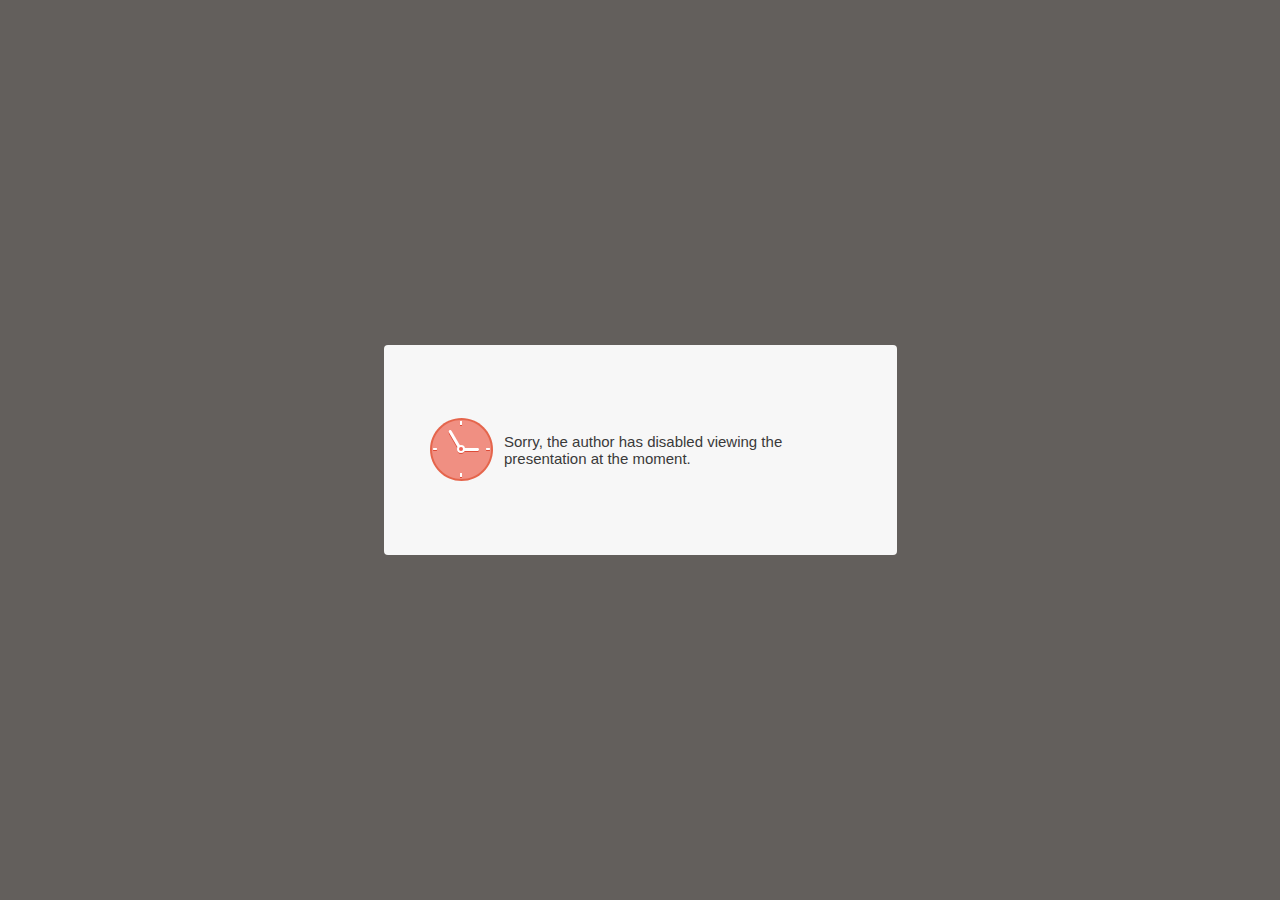
<file: index.html>
<!DOCTYPE html>
<!-- Created with iSpring --><!-- 984 664 --><!--version 10.0.1.3024 --><!--type html --><!--mainFolder ./ -->
<html style=background-color:#635f5c;>
<head>
    <meta http-equiv="Content-Type" content="text/html;charset=utf-8"/><meta name="viewport" content="width=device-width,initial-scale=1,minimum-scale=1,maximum-scale=1,user-scalable=no"/><meta name="format-detection" content="telephone=no"/><meta name="apple-mobile-web-app-capable" content="yes"/><meta name="apple-mobile-web-app-status-bar-style" content="black"/><meta http-equiv="X-UA-Compatible" content="IE=edge"/><meta name="msapplication-tap-highlight" content="no"/><title>26.hafta</title><link rel="apple-touch-icon-precomposed" href="data/apple-touch-icon.png"/><link rel="shortcut icon" type="image/ico" href="data/favicon.ico"/><style>body {background-color:#635f5c;}#spr0_254d12 {display:none;}</style>
    
    
    <style>
		#playerView {
			position:absolute;
			-webkit-tap-highlight-color:rgba(0,0,0,0);
			-webkit-user-select:none;
			-moz-user-select:none;
			-webkit-touch-callout:none;
			-webkit-user-drag:none;
		}
		#playerView * {
			position:absolute;
		}
		#preloader {
			width: 50px;
			height: 50px;
			position: absolute;
			top: 0;
			left: 0;
			bottom: 0;
			right: 0;
			margin: auto;
			border-radius: 10px;
			background-color: rgba(0, 0, 0, 0.5);
		}

		#preloader::after {
			content: '';
			position: absolute;
			background: url([data-uri]);
			background-size: cover;
			top: 0;
			left: 0;
			bottom: 0;
			right: 0;
			animation: preloader_spin 1s infinite linear;
			-webkit-animation: preloader_spin 1s infinite linear;
		}

		@keyframes preloader_spin { 0% {transform: rotate(0deg);} 100% {transform: rotate(360deg);} }
		@-webkit-keyframes preloader_spin { 0% {-webkit-transform: rotate(0deg);} 100% {-webkit-transform: rotate(360deg);}}
    </style>
</head>
<body>
	<div id="preloader"></div>
	<script src="data/browsersupport.js?C4266C6B"></script>
	<script src="data/player.js?C4266C6B"></script>
    <div id="content"></div>
    <div id="spr0_254d12"></div>
    <script>
		(function(startup){
			function start(savedPresentationState)
			{
				var presInfo = "eNrsvU+PXMlxL/pVCr3uKef/P/MWFyNbEAxLV4JkCbhPIxhFds2w3dVNors5MjkQ4N37Bg94gO+dpbaejVfakfNF/Ele5DlxyKrI6MxzONXZWZY19vTwsE51RGRERvwiIyO+Pbs8+/zs25/o4L6wRn4mVRSfmS/+TnwWv/g789kX/qc//TsV/zb89O9+8qez87N7+LBy6xebr+438Mfn6c8/udxd/vDd5fXqH7dXNy93L//5cre9vVx9s139r83b99/v3n9/DR/949nn0Ynzsxdnn1sDP5/Dm89f3m5/8+r2n5QxxkoLn3r1zdnnSkh3fvY60XV5d/f68n77T1KsxVr+kxbK/F/wqb89+/zbs136V/rQxeZ+8+Xf7F5+/XL96ubr8Vcp54ZfJbX/00j1Pz3bbW6uzuBP2/TiTfrXVfoX/PH+9vX2/Gxz9vnvh784e/UKvuVu+CN8RKuB2q82u7vt8Hj4rz/94U/n46dv7g4+bcqffnX4aV357vv9T8vKp1+VP53Y/Pjhrw4JccOHR0nk37w7/LAtf/ib/Q+HMs13HBkPf3rL0PHwp786+HSsfPrZwad9+dPfvD74dIXLby72P436/+Cn7w/o9oKXNnz87PpAg5Oe3539CZ6/Ss830/Md1YLzs9ukLskaNumTX03fen72q/Tne3xduqCcEsaBCbyGP3oZo7HKmz+lXzJSmH4pkPv38EOHMBKONnm3u7zYyvU/pyV+Tp8+H1b+Hw+t+P7F9TP50Yx9GKzYaPhtFx+YAHbE+Ufu/iXtQZsfvoON5urz1a9+/cuf/fqLX/z8i198sXr3//zyb3/7D6tf/q/f/s/ffnn77t9uYC8ZPvGTn//0F/C37/7f//sXP1397qf7L315+w8vb17Dp25ffn27ud5trtNGtx1YBanqtRBy+OXiT384T5R/ixtHYuLu1a35J2XNhRfw0jN4LvU6hGCFUFI7pYU9196tvbdKB6G9FNGca+vXIVoRhHXOCKfPtfvDsJq/l+cC/pHnn8ng1tJ4q73SEnZLff6ZjmvnfZTeBFih4O0fhmX98I70YR3hFSNU0EpoeBIGFUNKbY1SIxWh1Ai7VpYhT4m4DsrE6KKBn0qdf+ZtmTwl1NrBlx0S5apEmUCIkkGtrbBCA6dCR+HOtVxbkKeWXgcVpLKU3BjWoMZWGmeC0d6CfIGBJCuttQE/FQ2hNkpgHN7wHtY/2iRMu/bRg9sKLsq0an9ICjEY5GgYF/va8vvhKVGQwczArsT4sYv0X5H870+jINAm7wbV3ybtOz97kzYW+JqXuLWf0w9J/NC1hE99lTwClWZ6N3ta+CI1fpHRgixC+qJMs5kvGqQ6Ujt848vxC8VIybgF3mX6OQlKfhCU7FMuzjFyyezox8nF5XJRncvFCsXJhZryp8hl9IOwe/w+/bwbNuS7F5tX2zt89Jv08/zsd+OPN/jjavz51fjjjy/HD4/e7CEXgl4OIuTcyynWy6mHvZz6BC/3D5u3mxsIp3eb2y9vv7x52NV9eWPXsFOv973Yl7fjM3nw9M1us7rcfQ0h/Op+e73dra423wx/dfv++9Xm3Z/Bp8J/r7+8xXfOV6/G/1i92by9TtTcrOBrnr///sPfpK9dXaRvfPeXt4AEbi62q4vXt693r9P3jEQAaT/Zvbxa3W+ebW7AcR+8u7lN3zd+9e3mDXzLu7/cvPtLQhTv/uPtdre7vEoI4wZITgSkb/3y/ouBViD/zc0Gfry82L2GF95sgIjnt9v7u8u3K3gHcMpu+wz+/2b15T35ne/+PHJ99Xq3S9+7G796JFiXCH55e7+5BnIvNqu71zev4e3Vi+3F9iugcruCP/7w3TXQdPnuz5c3q4uX77+7fb3a7L5+eXt5DwsA3/Vy9/qH7+5BRCMrVclcbK4uV882d5f3IJDbm20SB/DzQdw3H79+BSzvttcDInuzeXUPPCFn+1GNT/uHEMJ4F8AUbSxFOCHtP9vnAV20ihCZRBuiAt8ZgwGHDAhRCWvAULyX4GHB14vBIzulrA0W7B8+At5aiCgtxJPamCzgEX5toof/[base64]/TWB8kIaZ98WSMfAt41hMYGRKDkQPVH6gOokAxawl+7EGZQLzWEpUnxnISAUVo3h/qkqcqYpFIQS+4Tr6rEB0N1CKiHsNeKiuYk4rWyYp/44AdFCIDLAIdpyRAP0a7YI94evqAPqNc16jVI63iaA47+4KXwIzXHVMkHeWWaM8r+cEnrooe97IAUM0f0KmknfkdSnAwf8PvuR6ywt9W2xgq5NNO72dN67CeDIN5gCN2oj/hxMXHMBfVIWOFoclHJQA52hoEt6nN+nFz2ncMjg4XjCUZrsukMfFEn9iMFI3PBaLRG2KeMDNbHnoUU7OHWNnwP8ZQ/UkQqF5HpXHc0uJjcqDIn/CMFo3PB2N4FEyJjVJl//5GCMblgXO7iuhUSxAO5UdEgopMkxYdkhM+TEZpNRuiHkxH6U5IRX/xuSD78eh9Iig8JT7NO2M1A/BcM4Bivtp9JeQAos2hIoKqIQV3Gt8eA6PHkp73L5WdY+ZmH5Wc+QX4/e//vv37/7z/8n5StkevVz9795Wb37i9XgNJ/+G7IJrz//u3FZvXi8t2fV//5r//2LGVp7jZvNrfwcD8nAKj+enP1n//6v1eXX20utneXb3bb1dXm9ofvAOjDd92PX7WCr/wfX96q9eo3l2+fb1f8991sbjeJhFfwLrzww3erm21KLnwDH3v//e3/OEwaQLwrhiWzAXBuKCUNUjLXShmnvL6JawsgHaJ9r4fzAgDt6ygFIDII0BUguwTtTBjz9+fG55j5MKO/[base64]/fKDOgCANerLX5mJQ8ghbZpVtpWEK/JvRDbArO/[base64]/HKxhWNAX77Qq8WADEtXAVBXylzQPyy8bGoRykZuMwWUh0vUPNBs/UMHhR9pcwD8cwmxtqm6uMiHtIZFbyxxJ7Ttrr/To0H4ptt8l2gSXZQdkXDC3D8Gv7KSD8cxM1YBb+GOMEuii4ifaXMAfHNNp1qABiWYRIzZ8/pE3N5GO15WYwtF6BlRZwz0LmO4kEO4JcvdG1huWcTizybIs7ZBrH24YOW5GgfTDmIVIuhvZ2H9kEhUimkmgn1P368TDhxyTamQ2wjLZax6u7jIk0csgMFFy4+yEHaSJep/7iRLtL/cSOdbQCauGSnizx0aMKaOGRnDMTnJQ46w/ma+GNnUzhcMoTecLIm3tgBxDkxJSK+2AVdVKLuUKYmrthFX1Gi7nZT4oo9QLzw8BLAb/cLlSiVNC1TIth/yStlFogvBic7HH+c0CIQpwzAaDj/[base64]/RDO4vTJc2H9arH+sD52jVbDaIFwfNHTBFaTGOdXZSVaolfCh6hqiHRM2pLQfx5NqpYbcqLUe0i08gjB3KdT6cJ4Q6I/[base64]/[base64]/Y0uy7HipySTmGEe3gDqszGY5/l+yy7bskdLpaNhYvx2FUhPkuuO5pcZw08y0lXLXw/[base64]/Jz1eLyL8iHWbsozbJilq2EXr4ZftBhR0Ovyqq5TMi/sqe26Li6+xeCWXJmnzlxEWoHBLUZv0COq/Oq/rOjUp/[base64]/vBHleE1r4pS7EgZyCfdl6wMA1HX6lwQsvfdKxywt6QqPh0cUhXmH1ZZW6eAaJvWo84g5MedcvTgkRf3XwxyFq0ImOUtWhFPH2lwgmtgBOhGi52aiUxL0kkZSVc/K6X6tZieCsXwVtJG6pZo8hl95OItCRtqmadoCUZD2nWYUnG057XStpbzXpT5aPHPYv2WLNRV/[base64]/w7bHq6wkmPYS/t6paonmEive1ZOrt5rsg5woksB3P1fIad51edZ0Tvy3asmL1S4YRWx3lX5UQPrZYXcTJs1wsbyDr6SoUTmn8X9NDwNAJG2vjNKF21kT5zvbQBHLxSt/YuT0RoHzhj65x0WXopaT84AxFKzbX3qV20L5yZEaR0VEXKzBTlxjJ9nCm6t71xM0XtMMUqXZo/+JIfNa9t4XD7nDqLU8G8gdgwCEdpHceGAVTQ3jcj1XOkTvPLpIlCSkel6ixSKqLySrUiNbCkolRB0a30RlFSUahBG++caUVq5EhVKFUVA8BNRUm1KFXvhHLCtSJ1/+xuj1YUq/YQdkShKa0oVhest6aZsu6fz32kVU/T9gxsWsNo3gNaDcrVSalMbEaqYklFsVolYdd1GakoVqsdxJPNDGv/[base64]/gn6ma0sj4rolgNQCCZZvoQWlGusGE5r20zWhmfJdclPGDB7kZSrQvS+XaG5VhSUazWQWQiqWEhyAomajCtZt5VeY5UhFnSaQDqnhoWoqxgUuFWu501sJSiUH2akaotpRSFqo0B19bMuarIkYooS/[base64]/t0pVWsaSiVIcmK4qaFaIqZ20ysGZmZTVHKsIqbT0gvEDNCmGVMwF0ul260hqWVJQqRK0+GGpWCKucgVgltstWWtZZlc6DzQSrnNYKKG1nVqyzQlil0wSS6KhZIbByygYTfDMEaFlvhcBKB29gtalZIbByMugY2iUrLeutEFnpaEIQnpoVIisH1m8aCpV1VgisUk2/[base64]/[base64]/[base64]/F6c0PTYn0WAi28+U1NC4HWeGu8nboq1mkhzpru01NSUazjXfyGtLJOC3HW1KbggFYx4aypx0E7oKVYr4VAa+r/[base64]/VWofJyboNZ0at8MImvVfiL2mtqaUWJQsnho0JJb1Xwi+pnaxhFgEX1O+qF00q1n/hehrasNLiUXJIk5oSCzrvxB+YXdjQiuir8knNHRghnVgnvaePqRWTP2R8abxIyOF9M956vT9+/Tz7nJ4/cXm1fYOH/0m/Tw/+9344w3+uBp/fjX++OPL8cPDrz+DX/H38ENHAf+VZHGxud98+Td3u8uLrV3/8x08fU6fPr9Lj/8x/fbLD393/+L6mV2/uvn6bBBOWtkXZ5+bFOGDzL7a7O6252e7gZvNyOX52b/A27/69S9/9usvfvHzL37xxZe3X9785PJ29fzyxebt++9vVm82q4sN/Bv+sHv//TU8Ol99vb199+ft1W77w3f3l7fX27vL1eXd/fbmcre9WV3+8N1ue73b3m5Xlzv4w9UlfMm7/7jZ3n69haeX8P6zy93Xl3ebN5vbzfnq1e3Lr28317vNNfwmeGN19fL69f1uc/v++9WLze7y5mK7+vry9nKXfs/F5e36bFgpWN9XQ2dyosqbtNJ/GFboW+xSfrnXpVzbZw+OH5M2rKNMaYc0CcHkk10h1IvRRRPg4zIyzf7l0tGuir5SbCzvCAcuDpNWPk6HOuCAHXBVZuHx5xB5wkIQZFDXIQuBmTZWZuHxB5MEwkI0JRZcSKM+YjpD8GGYzVdlQas1eDxQPAPbWZrwV2dBG/pKkYV4yIICgsNwluVHullFOhyq8tSKNJ4w7fEAxpCSRQ/[base64]/[base64]/ZznZ9KbVQw5zvP9+2/UebB0vOwMaT6mP88BddnaSYdQ6oiF/3ZNs2mSzvgvxIXPZpFyA/HXCwvRo+gyRL/7Rw95DsFpXLEfTtPDzhOQqkcPfWOZs4+NXSiXnBgNqYUlm1U5I0yG8R9exGqbPS4Grp65mSSYgMbQqYrRsbwmap9kKZs+wo1R1y4tJHm1TlGsvWo8fG4p/mOFpB7Mbi/vUMOfjloAfOM5XjU0lnn8iJscgiYMxKWLkcSbn7KUSnEpq+U+aDF5NHSw7OMD+5MtswHeyZbOxwXCwp1XKCHZ/rx9GrRevjslTIjtKw8fbqiV9y2W1uPRy5W8LSy3OiqWjmdNrQYFSx86ske63youI7p2sqSKn9JXykzQvPqQpMSeXY9smsvtfVwcXEpnltw68XTtLpKvXj365tPQ61oWt2oOavRHRu02txJUjHPOo/81KnmPbhTp/o1nvlBiadF595WGenQe3jizHXUpOL5NNSKptWlrhp5fyGipzl1ZU7SxmlO3ejTtPEg6GGNrzPSI4IKkh7WBHLH5yQUKyh6WEMvjDHr4ZlTjjIfQzHoMggVslfKjNDUuhDVXde4oYbr8MJMJUYEX6DVogszQDZ5pcwIza5DVBIPc7q5YpnhVu5heW6ZESm4lE/tbnSe8ykwQlPsrs4IW3A/x9Qfr9Y7EHcOkIMmEk/ADwZPzzs0TcCdQmwVaI5dyJPUKZpiH9oOVNj4pHzPstWIi3Qq0hS7cnN0KixFs498sSzK/[base64]/yrTrBu/h69UOKHX0RB+7FWw59rVHYjCQTp7bMSshP0h1erJqeOUnf0bN5re72AVaxkfj3+THEfw7B/haHrB4zQWxNMzHEWvQOUL4hcviFu+IGHhgtBLadHSe46coS/NJ7boZkZT7sJVVavDLYt2ZQPvMWfn7S/hLml3NqN83Ubc8hjeLY/[base64]/CQrLuboZ22DuJDStr8ZbaQJkTNBCaf3ex6j86rM+QWb+3EOoOxCw+Dnn8cgBJ274xd0BOY0V87SxBa7n2Ms1SFKn0OFVpd5jxpS3g8s5jOR9d3p6QWSs470melOGEa2Q/[base64]/80GuCYeMTy5OPXn4Cr1zjLKvff5vmPbGzkX7/[base64]/[base64]/6imXdVgSUVheqldlpbQiqCrKB8yi00c64qcqQiypI+BKmjpqSiVMeIppkCaMGSilINTrl8s0KMBU5XQtjaLGjVkiMVQZaM2sucUhQqwASnmu1UWrGEjjJVw6B6FwilCLB89ArE2syotOZIRYClwB9J0ABK6ihUDwFrGr/cjFTDkopSlU44RyC2neCVD0pLCGqbkcq6qlI+yE7oynsTnNDtjIp1VYivlE5IgBCK4Mo7b0RsRyfrqBBbASJNPSIySlGkNkYb2yUuNeuoEFopY4OD2JmQishqqLkKrlmsqllHhchKWa1l9NSmEFhhkqBZqGpYR4XASjkwHKEPbcpMuMprD39vmu3/[base64]/[base64]/[base64]/[base64]/[base64]/ODFhr+nUoCGxrP9C8DW1YCXEIvia8kXtolnN+i9EX1NrW0osShZxQkNiWf+F8GtqGUyIRfg1OYWGHkyzHsyTfs6HxIqp5zDe3n1kpJD+OU+ts3+fft5dDq+/2Lza3uGj36Sf52e/G3+8wR9X48+vxh9/fDl+ePj1Z/Ar/h5+ADCH/0qiuNjcb778m7vd5cXWrf/5Dp4+p0+f36XH/5h+++WHv7t/cf3MrV/dfH02CCfJ6sXZ5yZF+CCzrza7u+352W7gZjNyeX72L/D2r379y5/9+otf/PyLX3yx+rv3//7z9//+5e2XNz+53H19ebd5s7m92Kxe3b78+nZzvdtcb1ZvNq/ef7+73ty9//7m/ferq5e7zZvd5ofv7t9/f3u9uVrBZ56//x4erd79x9vtbgV/fwuPv97uLuFDl7eXu2v4D3jv+vU9ftnm9v33F/D6+mxYBli8V/tJ2A/[base64]/[base64]/Dow/[base64]/[base64]/dqNCPL2HDLmbDL2ODeHEHFNn6agz9BhetBpOwraxGnrB9mA0raKpNVtk4VraqCp0WmLglThxYqJp4hzuVJV7cSzHHix/jIKPGRn6QUWBDVzNvJvkuYEPIVIIM+JtbDTVcXVHCpxYctnkC0Rqadws0PZKxwRlHmQ0+r1BN5WZ5hQIftAQtBpo/PInloIhcepp2y9mQS9kIyxPrYlFi3Xpag2NpuipjgwWyZT5GB7ioEMdnr5QZIZ58JLuiVmN+/YMTjHMWJAXeyyqKBHmnwggtTXNjZLWHyLkVyeLD2oI87qmZo8VpXtM8zylYuaPJ9ahoeiRjw4q1g9BtPhcpDQFquoALZckbZSYUzfHEtdJgGtaDQ06RH2saUi/cquzSggRBXymzQfy4tm6tHey48GZMWJtjQy81DDZ1WFOpsMQyiB+HdVzHUF6NDu2bVqsFt3ayvBiDYQx3lZX3U0J6hmmkBu3GphaNc7bbwTYOXikzQvy4gZhJeXg79S+X/EbV4XIQN25M6tNrpDepK8cDJt7hdkucuHFq7WuLwRVzlvl4/[base64]/PEKiD1Nq1s1Z5/qbTVCllbPzmpOYLsNNKmOGYUSF5+W/3zcUtZAs+pCn6KJB00PB/QcE+/MbQRTPRsIsAOnfuxK2+H9HgPcYPOa3MNbiAwbTPFLjY1HvjQT6N3ukNVOZmx0aeI+r2Q9vF3MLkdvYXqgKXXtqsaBMdUyNL74bCAuOxsINKVu6XV1Rq/U2ilak1tVrINL9PPOzsgr5VvrWVY90jJQbrvqLa0Qs6x6oNWTORtmcZrn8e+7RppZl3VGPvn0bFG+ii0DLTBCc+uIOyqMdBYiRpMfdBxe3j0N86C5dRvoCSC37/aXBY30OrhXdUa6NA9atR7UiW5YNMEu1IluWDTBLlV9w0ojX22a9yqGo7YZ509pJk8aw2CNiePhXJURl71S6eJCc+ypKiFFWcYqOWZwc0784iUBspYuScheYTiBd66xN9jvv039s/h2VL//[base64]/badRoM1pZl2VL40PM1MJ2muDajFbWZblSu3gzdbCdBuM2o5X1Wq7UGthMDWynecPNaGXdFjaExT77itKK/[base64]/[base64]/[base64]/xASqpgKxZqSyvgpBFVbOSUoqShXL7pqRyjorBFVTQSIhFUEVFjO6dsrKeitEVVOdJ6UVxTrWiIZmnjUw7sqsSxcCxISrptrbdrQ6ltZRrlNZMqUV5TrWNLcDgcFztCKymsq9Ca2IrbBWvF0cEAJLK8oVy+gpraNcsQa/[base64]/mLzanuHj36Tfp6f/W788QZ/XI0/vxp//PHl+OHh15/Br/h7+KGjgv9KsrjY3G++/Ju73eXF1q//+Q6ePqdPn9+lx/+Yfvvlh7+7f3H9zK9f3Xx9NgjHw8q+AAkmVAcy+2qzu9uen+0GbjYjl+dn/wJv/+rXv/zZr7/4xd/+/Ze3X9786vbl17eb693merO6/OG7y5vL1dfb23d/3l7ttj98d395u71ZXaW/2G1vt6tvtrfwHzer6+3dbnt1ubq8u7y+uLxdnw3ihEV4tZcv+3ius0nr8YdBjt9i04XLvaYL/[base64]/OI3dLG5hF7DAwTd6OUIAKdDmFzRTrCgLpjNkobW0p85EDLYfjqQ0twrFGBx2wVKolnhnA89Z08pUUgnlk7MexHDyyCFWuvYKOyAD/A0OdMJU+eECzf+tSNauh2NWsIzOErZR6IazbCQ3ACPCipwvA69QvHGMd6xD7Gknjm1EQsmCiVFDE17qJb0acNIn+8btKSOGajITaKD9B/pHnwx2yVq4hTNlYmNX9QgcYxEN5oZ9U0CelpV0ARl2ycXAOBD3EA/50mbnprgx1WqG7FYFIxuVcPUN7NaqWnIn2lzALxyABrSWf17tWIuGSrHZnvwsWnS2aNP/bIBEVcMuwzJQ64iZi1YemPPBFTEY9sXSDTErrXIuKRbfBkUkLvME0Rf+yEJcMFOo+tFfHHDraiw9lA3SsR8cgOtqKCGfQXEmnikl0aP1jcS/PJTJ8wnP6Iw4A0ccnOmWGMwMNWsJSDxw4qNPHIztsT82eaeGQXYtGf9WfImnhkL0JpL+2Rg2r2+iTm0OsshZ0NacnYQJtekoEcbDrLYxcZ8dkrZUZoItt7Ot4kZ+ST/IPJspBFPmL2SpkP4qQlDncu6dUnY2c636S+IHS+SYERmtYWis434Rg5RsxUYSN32A9zYWhiW+ohZiqp1ZF2q5qZhyVsyDw/[base64]/rbqSxx5MYbOr3oJFSKOHITTT0egQcQIS4x8eSLYFNYgmgHaL73Ts3EacZcKjo9/[base64]/JUIBx9nGMim9vHV5GRq38jmw1P7slZDTaf2ZdQV5zU9WaNez9FanNr3ZI16A0tqqU37kzXqjRypqstGvfsF3DPn9j1Zq979Qu2Zc/uerFfvfkH2zLl9T9asd7/2eubgvifr1rtfZT1zcN+TteuVrJ+qOIIn6tcrWa9VHNz3ZA17Jeu1ioP7nqxjr2TdVnFw35O17JWs3yoO7nuynr2K9VvFwX1P1rRXsX6rNLjvyZr2KtZtlQb3PVnTXsV6reLgvqfq2qtYp1Uc3PdkbXsV47TKg/uerG2vciyphcF9T9a2V3mO1NLgvidr26sCS2phcN9Tte1VkaO0NLjvydr2asGSWhjc92Rte7XkSC0M7nuyvr1asZQWBvc9Wd9erTlSS4P7nqhvrzYsoYW5fU/[base64]/i24/syWgvj+2jXXufazu+jtJbm99GuvcG2HeCX0VoY4Je17bVtJ/hRWksnw1nbXtN2hF9Ga2GEX9a217Sd4UdpLc3wy9r26rZD/DJaC0P8sra9qu0UP0praYpf1rZXtZ3jl9FamOOXte2VbQf5UVpLg/yytr2y7SS/jNbCJL+scW/bSX6U1NIkP9q310fbdpZfRmxhll8qyBNx738hxHiyfXuNz/v2BrZvb3i4b29Y2Lf3Q3ddLG7cDK2S040kK1UY+smp7WdSHnTZzYop9/snG3x7rKd8THmFXF6RlVd8WF7xr0heMZeXFKzA4PGDEoO/+6sRmRWMyCQvMlkQmfwrEplkRKZ4kamCyNRfkciYhu1S8yLTBZHpvyKRaUZkhheZKYjM/BWJzDAis7zIbEFk9q9IZJYRmeNF5goic39FInOMyPjpE7IwfkL6vx6ReSaOlXzgLwuRvwyfMLLjP//1336ye/n8avdm9cs3r292m9vz1bPL3deXd5s3m9vVq70hHlcvb17fvb652KwuNi82q3f/cfN8u7rY3mzfXF5frl7uruGNm9W7P798/voKvmdzfvD29v13l/fpg99sb6+3V6t3f3mb5n682Lx9//3tbnNz/f77H747x489h+8bqbmAv13/57/+7/05IPLDCj8w+yPhSKf15kMfhrWP0RilolQ2en+eOjMIZ7SW07U6Z1JG/zy4tU44UofoTDA60GtpqeGJViYG6UIc7q1/ZtyQp5ABvy2Qq2mAstfDjdBxhnY63PTp6Mgyl9I+svbxItoeN9xFtEj+96PgL37oWo6wN5dcejd7WvgiNX4RfJgIfPwisgy9DdLhggweYcoCxJTxEw3zNdjU881gCvDPihjqf/7r/3exubpc3W+vt7vVD99try53u+3tJVjm++9utzfJyr7Zrp7tXl6t7jfPNje799+nSTy77fUwcufry1v40+ry3Z8vb1ZXr3dghPDb3n/3/vu3n2Rw5kIsNzjrD7tqz7A3rXIb5exNDVTs9dJeYm8jM/9tb23tjYlQFZ+gUIUEhRKfZm8/3zxLU6nu0eDA0V2BG7u6B5u6vnx7uXqxvdh+tV293m1++O4e/FL6S/CK16/vR6d2vroAp/j1u78ks0uv3n40t8ubDwb3ZvNqsrPzVXKNL7a3q7vtN5dv4PuHUVnw28AJ327ejp727cvb9CvhpatPc4VuyCz+V3GFIzf/bZptTZNBQopPhKlCIkzJTzPNf3gNhjP5wZdvbja3V2l83GBjg+2lWPMZmNpgO3sGMxgYxKRXKbLcQbD6PEWYbz/Njvyz7X8dDzcy899m1NaMGHSs+OSoKiRHlfo0M/rh/2CQCCZx+fZ6+2YL/7HZJegF0O3q3V/e/fndX8CnbV7tXl8/Ax+1AVj2djP5tfTiyx2Y4v3r0fm9GQDa9XMILEf89/Hr0MN9mqFF5f7rGNrIzH8bWltDY85SFZ9SV4WUutKfCN2G6O16A9hsc3854LC9ZMgbsBeI76Y5qLfbq/PV7fbu8jp9bnNzeb25e/Py5qOpfYgWB0f2dvvN1S4lXPD5zWYFfg/e+jRb24SL/zq2NjLz37bW1taYc2XFn8WowlmMMp9gaz/57c9/8cXffrH65f/67f/87XLlf/bMfeggH9fReCGcUoNWn6fF0DYa7XBCwzngmrVJtbQ+amN96s+eKSvt5JgGTVghgjUmqqHXt/Tr/c5XGUiKcp0uDklpo3M+poGIhprOApMYWWxtErk407vZ0xkmER1ZhfRF2dr0ZhJMSl/xZ22qcNam7CeYxD+8vBgy7h/SgBDlTalDzKqD04D/W13urgY/crP6mGocENYGwrgU3z0DFAXh3JuXt6/fruFDw/vnB9+W0hnvv7+Dr7vYrJ693r2+ga8bco7PUmZxzH1c3kyZyPGXJ+8H/5eSIinKTOn/zV3KTg65yPvN3ebDkUBKtKxXv9m8+Woznhlc3lxsV28gEt0kwoHS999fDfxevAR+X+/ux0OK84G6vQTpkL2Bb0/ZlhebN99sBhGA202+8xzoSGjxLvnmu0E8ieJ3//F2u9tdXo1MwG9N48onPvbI+ejMr7dX8O9BVhBF322uLzZIyEeax4zsu7/cDtnaH777cNDx+cEGFrCsVHmZrj3q6mb2/NmUgJWwx2gtohHKOBvUuZLpCqX38BdRxji25EtdaaNXVht46tMAgID3b6S3Psi8JR/tggob01ACD1ucTc0DTdaVj7yRhoIdvrDfPpQwoVOpN2yCWuqhbSDHhSNtN2cwQafD1pkgbxSZcIQJo4eVkF7bANuC4ZdCL2XCxaVMkDeKTHjChHWgi5WVkKSrbpUJvVid7CJ1CoQJp9ehthKOtNSdsRK0pW59JcgbRSYiYcK7qk0ovdQmYtaJtsYE/NK4wCiGBoD7bCSnfnJrMbQG3ONCCQjuaosxNEdNpcupPXhqrlplY5CtNxBRmiBSEn3Gcmj6SpkRRRhJNJkEUfzYiZZfDtIYeMZ6JNEedDGvLwh9pcyIJowYU2dEL91tzeLd1i3abSXx3sqadbpXPrauHWbGct57qXE8rvOWxHsrB16tthT9cUHctwoQg3hR5KLH/ZY4cBDyKS4G8eA6jUerLIa0SxfDLl4Mv2wtiAvXAOpOby0U8eBah7phQNCZrhBNfOgZvg9gvYL9T3xoiV43DUNfKTNCnLiGsFBKcM1SD8kVcxKxrSIeXHuxVtrG1I5AOviCk8BKirhvHWasRXcGroj71tGsY6iuxWIDF4sNXCzRKOK/jfCnaBfEf5s0BqJmF/[base64]/4CPljmojuXYYjvdhb2B1Nei5QVtMssIyUF7TLLMPSVMh/EezvYbR2YtjdSJdx9IqtBHLgDbBGA/CIX/dk38d9eqDVstUUuOjyCscSBe6Xqi9HdNmWJA/caXGdlMfpL4FjiwL1Jk5BPbi2I+wa8XTeMDsMQSxy4D2NhjlZOepmKnk9Cp4gD97DZphqp+GHK+ym4DEsceBChvhb9cUHcd0iw1J7cWhD3HWCvFeHk1iLWSlFN6tzp0zSCYdh02mizQtRyUT270xYvl3A7LS2pJwPg93lQkRZ6USaY/anMA7s/FXng9qcCD5IWokpa/sgshF7Ew6Ovg6J1qIZWP1IemDxzmQc2z1zkgcszF3jQ1TLU/tfBVKtQcx7kUh6YVFSFhzwVVeCBVpcH2NdCaR3A6I2xQvuQtqVUVFllApAqxPnjPjZc36oyAX9/+EaZCVqeBq8LdZCJ6l+ZiLNWyqUyoeis9cnRRc6ovU29uD648xlWDX9nArjN0XmGOWZNXymzEWgNrRtSmwU25FKbYKF2kQkOahd4iLR8Fn5jWZ3EUj/HJmcrPJgFfs4LWjwrauvQna/2tLDcZcn+3KwX8uAWr0NYtg60phyPXaay9/49tafF5MHUrMEv93J2sZdbYtGelpJHP2yuD66CXboKdvEq+GWrYGnpcqy5OLXUFsxiW3DLbMHRwuWhOOvhVYDgJ93183q4EOznhUtpUI52bsj9+HnxEnmlzAStIU8g6CEG/[base64]/5cBK0OD26tZGUdOkuORVoeHsPJ2UOktWbC1uwBdClN7VuQVwJlAgroleaaNpFXymyovC65vBRD6EcPeeuhnwOi9o94q5Hf/gtlFmh1eOoZ5tPswQ/lsN1bdaTl4eAh5IkFTZEWhztfW4f+eKDV4elCtiitg/LLzUGuQbVBs/1sq041D4evlNmgBWYCvl8X4Wh3iftIy8vg04WEgF4aaizNK4VFeaUYadmoqK1Ad7luKQRlAixaPphg9dZCFBAntD7v1AREMXX4mHdmsvdChXpJa14LCtSh8GkZuE0nuaeVUpKC1oC7UzJiKWjxdxAnt49KQWu/o3pwDYZD6MXBHUSby4K7gxcq1BOP7GWgdzpOwAw8rWuVtbOe7gCPFIEyMTTcOLGVoOXeVq69P61TN0n7m3lnhgOfU6rLkLS9mff+5M4/JW1t5qOo2MQn7rBqIV4w9JUKH8RPh5QLPiwG7X+Doo3NgkpzXw7qcrtPUUra2Czo6kp0l9+TtK9ZXpXr0sVc2HiV026sfoJP+KV1uY8c/tG+ZqlFLGlMmvPRH5Kgjc0kwDhSi5iz0V2KTNLOZtJEWhZ6CqtBW5ulbrekOWnGBnfhrNIIfvFqsBfOSnzIvEpX1YyjP6dBW5ulpvu15egwEKG9zVLL26pxdFcTJ2lzM1AoWr5+EjZOu5OmEK5mGx0qFa3/Vo+3GhK+RMhop75gM5Zj/5UKIz7vQHyK60GLwE19PVLVhwA04rxTLslqFt7QAsIwJ6TwJjWJmoM3yCsVTmgpuBdp1Al82o+3Ok9jQWifMwXOw6ZdF09fNcMGxJBKmY+zjGasR2pTqczHD8xYD0tfqTAi8zJYUvB0Cs6ctjvT6czo8PguZ6M/DEj7naVa2Opq9IcCac8zwHX11ehQqWiJuEkl4tXV6C3fRhufaZfVx55ChEg7n2kv66vRX4RIu59p7+u20aEDpDXjsb4a6ACNFS6dZ86pg0IPaL3yNtVW6dkecO+VMie0A5pJDRpT33Tp8Dz7JPSKtkAzQ4dGAUolh3pbcxpWTnugGQ2Si5XV6O/8mLZAM2liua+sRodKRUvJrV77mm10qFS0lDz14lentxq0mtzFdazbRm+ugzZBM2HGanTIBq0pj67qN7qEgLQRmlWpatcJoacrXicR5tJGaDa1tYkHBc0cG0Isq10bhk0tqV0L5IUKF7S63Pg6F/1BJ9oJLZU1K3l6OkUrzB24cVNZjf62KtoJzfp0xba8Gj2ePNFeaDbG+nJ0qFW0m6mcseGOvUkOx+LNqbJdFlaRNyp80GJzcBxVI+8vrKL90JyK1S0XrMMru3+XcYZ5BKDlA99zjOPghQoTtOzcBNoG9BSO+mlHNLAK2iD3FFSKNkVzzsOOXVmN/vwG7YuWqqBrq6HgG01cFOJC+OJNXBTiavpKhRHa0lTotUhlSSYMN55PJByh/dE8WDA4AyEmWR/Pbyx0GnMZoM1MFRiWKDPQ4TK4vB66qk39ZUVog7TUrbi2GP0hDdofDbR9bU/QtGl5OngMWTHt/[base64]/ZmyouJZm/xtnVX9an40/qlV/klcqnGTF6hDLeRvBEzon5EPm0VnrUEk7rI3zEmCzcmH8PMdGf9E67bCmVOq7WFmN/[base64]/hogcZKROEcXOGV0lDX6lw4vIuwwYwlDPa2uF9dkE6u5epaBs3m5p6ClFj49NqixfuumL+CZSindxSx+QqH91BD0V7uVkI2J2vaFV3IaKi3dxs6uZWW43+fCDt52YhYI81G0/Hs0vLkh73eFbRlm42yPpe1aFW0Zr1aNbWVm28t1N/RZu6Da2sa9bR4XLQJqxzPGCHbLi8rXVVq7q7l6loYzcgv75X9Rcg0sZuQGZ9Nbo7n1W0sZtzdk50KBRm8GciWbk3iWBORLX/+TIDtKWb8z5JIFgX9XjD/STCW9rRDUwq6WP0ONHkNDI8inZ080KtZaysRn9bLe3olqq8q6vRIRu0WF2Fum305zFoRzef5tvXVqM/j0E7uqUy6Rk7VW9pQ9rPzbtBj8ur0V8Sl/Zz815XV0PZ1CV7vuMDtg9m8NRzO+rwhQoLtGAdYEa0Bz2XT2GXoo3cggi06/[base64]/2dM9Eubqntsq+sB2qVdQ4kNoyDnatVAdRVxkTYbL3ae6XCicnbLotU6h28GxeUWZD+UCxt5KZCauctIoRUVmKP64yN/hJVtJGbisM9ivJq2OEi/7IhwkuPaPyyIxrayU0Ll0rLTk6raEtWmZxHRas69IG0JSuQVLXx/iIS2sdN65NcDdrITdv6aijYBtzCiCRdsFdLIhJ1+EKFC1qr7hWYrxPSBWOHdv2nsRi0Vj0kRw46ZYMU1rjIxyPpTFxbM6UWZ56JL7on67JXKpzQWvVo11aWOekxX0VbuZnhml9FsTrcrGhL1tQCraZYHdoHbcmqT3M1aKW6mbEa/aUWaC83Y1OGs7IaNh11LpouCRvH0htbPnulzAlt52Zcuq4AC6K1G2HLSWTeaDs349MVY/[base64]/mpANQgBBeD93r/LyB9kLbqT+4n3eAdvhGhQ1apu7h/YM78Kz766zBkKJt3Vyw9fOzDpWKlqlH2pGAYaO/ah7a1M0LUABTWY3+2KBN3fxQ8FdZjf4cB23q5mWsr0Z/uIk2dQOHU1+NDpVK572ww+ntVLSjm0+nNbWdqr+CBdrRzTtZ9xsdmjgtVneB9E45DaWixerhNFeDFquH+moovzw2lKnlxKLYUJM3KnxE2kZakpa/J6FVtJ9bSF0bDyq9H0gq9DU9SNFubkGboTlrkY/+rCNWK9ZPwo/HasW6BQiS6u4h+hXD5jW0rVtasf7IJzWRqVj3Bx1/GT46XA1asa49rcrN2ejvXmnMKtZnrEZ/oTpt5ZbaSFdXo0OlohXraXysra5GbyccMatYV/Q2R85Gd6G6FlnFuqyuhrJrlXo8ge8U0s49OHPGmyghRBi/[base64]/Rk47uaW+5K5mG59atf54mR5NO7lpN0Orxvlty/h43AaBmrZy016QZr+nsVdlDdY9ab18GntV1mDdVz1HhzchtMzaq/u66+hws2Laq1cdeXe5Hk07uhmd7ktVjSM1M11yNXPYq8yHi16zN6uDVyqc0KJ1I+tm3t9upbIO66HuBD913GR0WnssLps5cHL/[base64]/RiWat6DNRpUzc7AA57ctaR9VUXdSPvUKtsfn+gthoKQjaz2HlYtTgFSl6pcJK1Vs8KYbjzs86ubGmdtVZ3tBDmFCISnbVWj/XV6JAN2lrdK1rsdgqbFe3rli5C+Npq9LdZGZlfhKitBkS6YvFxjVi+V4klexVt7AbED7NLT+z4zOi8+L56CthfCpR2dfNGQIRZXg1QKx+XqpWOfqlakVcqjDB169UkT3/nToapW/epjYrwUxX0SexWTN169bymQyMPeYdyq8urMZyR71M985B8EQwczsjnw0CT1a3PCKz6Mw6b1a3remDVXU2rtlnZ+ozV6O+cgzZ2y+u9w9Bi1E9D4vFAVnkPDibC3jz3QHZhOzT6SoUNWrau3FCau7calI/+NiqbFa1nhbn5YvQWi9isyXocFGqvLJcy0eEexbRYN+WV6FCdfF7nTQqkT0Cd6u3VKRP9nV3aenN1woSSw9DYJWUvoB1i4S6bklr771Sm+Graxk0JVeGjQ7NwWZm6rWlUh0xkReqRDk/of5d1Ou8Or0RxJfoDSS4rUA81mxh32SV13eM2u6iu22WvVPjIKtQDDctzs+gtTUh7tykvB5dXCAP78xa0dZsCl0cu9vbvt2njNhV8LSDvpMQFXrk++/zbszt479uzi7PPZUizBdJrXoLRgiWdbYa/uxt53dsA7tOLr88+F+C95Xl6GTzs+dkfhy9RB1/yp1Eu347vwFeJ87Mt/Buev4Hv/Qa+7eXZ5/e3r7dJrIcfkvihawmf+gr+TEFbepU+LHyNGr9GOQpY0/eodD0+rZP0UcaouC8apDzSOnzjy/ELxUjInwbNQGlZVlpWjP/[base64]/StVH6WnUfOM8UKnCUxUeqh5zmvhj6t60XF7Hn3ai/QkKz3UPQvgFwKhTHoBdc/GYP1RQxUlaP5mYJo+7UV6ipOeQd0DeoVxxmbSQ92zCmTrjyo9iImDsdF7H7RKEwAGpunTXqSnWemh7jn41ak+ikrPo+6ZNDxNHlV6xnDSo097kR6LK8qBMkgPdQ8QFYj3qNKzZq0+TNtN6/Yyf9iL7FiUYVF4QYJm6eCp7BxqHviWI4vOARTLFY8+7UV4LMhwqHgBAKWLLhceKp5S6ebBUaWXruanapZD6dGnvUiPRRkOVS86cKjWBCo9i6oHONfqo+JbUGZG97KnvUiPhRke8a0wGoxX5dJD3RMegsGjAlw9tAGnupc97UV6LNDwo+5J+CU2VYVR6RnUPfh/[base64]/TDxqtJJaRuSalz3tRXiOEx4eZkino1Q+cxl4lgEhtIjhqMGKkYbZ9LKnvQjPs8JDzfMSXJ3OUit4ljGk/I4KMoxynOLRp73ILnCyw7MM6QP82pil4/Eow2otoz8qvgX/k/bbvSv7g/Do016EF1nhoeIFp1wWqrjpLMOCuzXuuJrnDno2DJI7eNSJ2LTgxIanGDJqLxmpocrJoKI7aoiSBpcyKkef9iI7ycpuVLlUTAELHajw8AgD/p2G5R5VeCGspTpUuYNHvYhNcWLDwwslgpNgrJnYUOeE1mC0RxVbtGmboDpHn/[base64]/gv9mNC972ovwWCyBBxQqCuuVy9wFnk8YJWHrPip+BT9KOmQNwqNPexEegyjUulh37KbzCSN1DOGo/sKlPsAHTesG4dGnvQjPssIbNU8LCwFwtuXh8YQRDqLWo4JYl/VfHGRHn/[base64]/A0KzxUPJd+Mb2jYqejCm1c1OqowNbbyG159GkvwmPhRfFqnp0OLLSOJqijAlsfNLkmPwiPPu1FeCy8wAOLNBPaR5f5Czyy0EP16lFjZB9pU9hBePRpL8Jj8QUeXADkN1rIzF/gwYVOaWR5VGAbRGA0L3vai/BYgIEHF8ksg/[base64]/DtVygT3sQHIsm8LDC6GiDoVVjdjqsUF4Z5WWfjT4eXXAMktDrYpsKOx1UKGdShUOfTT4eXXCWFRxqnDUmWFozZqdTCmVTn+Dj9vcIgbRJHUimT3sQnOMEhycUxkEkkhkqnk+kfKi3x23sIc1aKHokmz3tQWyeFRvqmwMiHa0Ys9PhBOxvTh337gQY/9oZMElrfQp2x7rY7GkPgguc4PBgAnaToL3MNA4PJrD087jNUNxQK0EER5/2ILjICg41DhwqhBvENZjpUAKcKoTH7rh9UPTa5qZKn3YgOC84weGBhEmbcaC1YmY6kFBKqCP3LrKCUzj6tAe5SVZuqHAxgjeLVGx4FKEkYAZ13AYejqsTy572IDfFyQ3PIaxwLqWWMsGhvgmrh9U/ouCwDDGNWfjA7+GzHoSmWaGNymalEYC6HBUanj/I6KM6bjNUFQy3u9GnPQiORQzF1mxmOnuQETyuOG5zseiHkONA2w6f9SA0Fi3gmYNVATY3lbkEPHOQgBkBcR23vU5kwt7saQ+CY9ECnjdY7YyR2daGxw3SW+vicRt0pD558VDZyLMeZMZCBTxmSOfOUelMaHjMIF2QMhy3L0fKUO4L7OOfexAWCw/wWAGEoo2KmR/AYwW8UHdUYaV4NvWMGLvLuPE8IHvag+BYeICHCtYGD/tI5gfwUEFa/f9X93a7cSXHuuCrEBwYmAHk2vn/0zcDtkS7BaulPhLb3j62IZTEUou7KVKHpLqtbRiYu3mDuTqA7+Zc+2Zf7bvu/[base64]/ewCLpQoYV/BABsBxcxQsjCuk0+XAw+qmzhCcltHWDoADBDjkMMjgpVWwcBXzcwwyyBhdCpfWRQ5W/o2IzMa/u0CLZQgYWfBKeVhyFUVrjCzIGKIWlbOMkDlpepqTUrCsAKMJXqes8QUp0KhZQSaLWjetSDpIX8xJ2toFcCwrwHCC1+AYeVMs/Qq1zBsj6qYWdY6ometLzRgqYBc7i8dpjCHI6Fy0um7CrsCu/[base64]/bOpWR/JRcMscbe0COM0CZ7H2r4I30PNaCsMHMoAvGutmDA0pO1+Z4IK2doEcSxp2Vk1WGD8A5JQxdfOFgkUCs15mVSGtXSDHkgYMIAQFGBl6ZEthAEGmshfRxbpJVVid0z3qHEsgMIIQNHi6lp7ZUhhBgC54a+pWRqqUUUWr5DmBH6OcdoB1vvIWtlv/WexYCoFBhGDAgFp6bEthGAGwEyLWLYwktRgybZGUA7S1G/[base64]/ocZWnXY5dJHG9pqfAZI5dwGvpXHjd9CzpJCPM0TieOMc0vbS1G/Qkix7qnnFKaXoSTOb4BaxAPnhXO91IeYm1aO0GPcWhhzGMaOE7DD0ZJnMQw8MiVPdaoR5qqhd39WlrN+BpFjxUPSfBm44UOwxjeJu4iK2de4TRPNWr5rFMA0MZESiut/[base64]/[base64]/DRmp48kzmk4Uza26ubLSywuhd61b3AoadQ94DGBk3Pnskc0nDgxKq6BZZMdJy7R1u7QS+y6KHuBaG1oWfPRA5pOJ2OVlV1WCx02jiXijzLBNTY6aK1F/[base64]/RYquFQ93SMOoTCamBMw6bzJKpu1g/[base64]/NCL0S6QmqCMir3uWjtBjyGaoQc1ZBRiagKm4FBDStTfcm6yWlkutXqxJhkAPf2aGM30FkWOtS7GK3R9OSZyCENK5VxdVOigusI9ohiRxq7wc5x2GFAQwkX0xWhAjvUO4BY1i34mrL4MJOWtnaDnmfRGzVPSQN/[base64]/ABjGLXtHaDXgsw8BIhvJGmKioycBABqx30am6N5mD1syiRxq7wY5lGBjHUAHMaQzUYGAYw2jwlWXduxlBxyHPBU3URVq7QY9lGBjHUAGcZGGoycAwhlEa3P66B85qJetKKUcBpXTMyqv1ZfLot1v/WexYhoFRDBVd2jSmBgODGCbl8RJ1I2gwXMNt723NK1q7QY9lGBjF0EIHWsoi5hiGESGVoqubdsVINtuUnJ12pQl4geUYGMTQEvBT5LRZzDEMkyqFxLq5pqVlU/7Y+Sl/2qDHcgwMYug0SZSnzgrGMHQ68BMqZ9lziks3RVu7QY9lGRjEgGVGCU1Om8Ucw4BJDe5/[base64]/6kku2q0D3a2g16gUMPYxm4slGjgaEMXBWrgmdZ1bO9ql5kwUPVG23qttEIOZaB9riu0UhFP0vVo629oMdV2Y45mpH9OYoeqt7oC9Y1GqnAlE13GrYSmNPWbtCTLHqoe8glCHoYzUAeUjnZlGHuVBWt3aCnOPQwnpF5LEUPdW/kwKFutim/0MU95qK1G/[base64]/[base64]/QuKHureeHejqtWw0i8MeEJgq2DFWOcfoK3doOd59Ebdw5s/BD2MaeCtobr5B3S6KygoerS1G/QCix4GNcY7Z9RqYExjvK5W9+SZNYpDj7Z2g17k0UPdG247boHnc0wjX5Ssm7RGLpwvJi5t7QU8rvj3cNFWbFy0peih6uEl3bpJa0yiORQ92toNepJHD1VvvORN0MOYRr4gXjdpjVzE0mjQ1m7QUyx6GNTABAMUPdQ9TE5QFb0gOZNLW7tBT/Pooe4NyS00QQ9jGjkxRt2UPybtalP0aGs36PFUA6MamFiFooe6h0lZqqYfEIYxuUVrN+jxVAOjGpjUh6CHQY2cEKhuwiTOWXa9OsuSpxoY1cCEUhQ91D1MRlUVPS2YmVu0doMeTzUwqoHJzAh6GNTARGh1E4cYzdjcorUb9HiqgVGNMZEe9VgwqIFJ+Oqm/LGO0z3a2g16PNXAsAYmcSToYVQDE0DWzfhjuWWPtvYCnuKpBkY1MH8oBQ9Vb8w9WjdfkoePN6mae9TarjP+0NZu0OOpBoY1xtS1BDwMamDW27qJziKwnHRqJgqhY659U7R2Ax7PNDCqgVmTKXqj6mHGZVc3X5JayEhVr2jtBj2eaWBUAzN2E/QwqIHZvkPthEml7hWt3aDHMQ2ZgxqYLZ6ih7o3ZpqvmzEpMKte0doNeJYHD1VvLFRAwMOYBhY5UHWz/shFKFWPtnaDnmPRw5gGFsmg6KHqYYGN2nl/GN2jrd2g53n0UPfGAi0EPYxp5OIudRP/gFPsCt2jrd2gF1j0MKaBxYEoeqh7WFioKnpec7pHW7tBL/[base64]/AgAZWnCfoWdS9sVp93QQ2XgzGgSYRIa3doMfzDAxoeAPOgY0UPdQ9Fyywz7oJbHzgdI+2doMezzMwoAE/QnDUXTGoe05KZSrnPAuWS2BDW3tBz/BEAyMaHoTVdNkzqHpWO9DNukYjsqoXO1U9w/MMDGj4tLPnKcXVqHrGKVg2dd0ULHq4huYtXp3HFCyktRv0eJ6BEQ0PLEMHynE16p4O8Hrdk2fgAjCXcovWbtDjeQZGNHwQLgTKcRXqHswjpeqePFPGLnype7S1G/[base64]/aqeopFD0MaqRq9KcBDzQN3xfm6J8+0VwunXYrjGetFVj3a2g14mgcPVc/[base64]/HLjpKoVLtItyqI96ybR2Ax5PNDCmEdOJ0Ug5LsY0fPQKtK+u0fBgkyJQCg0Mel03qWjtBj2eaGBMIyqlTKQcF2MaPkTvZN2TZyYETvdoazfo8UwDYxpRRTAflKdhTMMHpcGBrWo0bCoMWehe0doNehzT0DmmEbWXBdHAkAbQX/[base64]/y6KHupZtVloCH0QyfElK5ygnPomYMBmnsBjrFQoexjBidt9ZR7FDxJFgMW/fQmROc4hWt3aCnefQGxQOzYZRwiqCHwQwPJAMsb938F5LRPNrYDXY8wRhDGSplNINVjWKHmieEBg/M103644BL0Bhk0doNejzDsKh5MkpBsrOaHMpwMIfAFse6SX+GpM5Rea/[base64]/OMiLoHo+4kJbgYyoD+eBNjVavhteR0j7Z2gx7PMyLqng9e0omLkQyntQLsbF3wwiIUJrdo7QY8jmgYjGQoEZx0ilJcDGU4ZYMJlXOdpWONhcktWrtBz/LooepFDfySOiwYykjJCdLWVd2kP1yxw6K1G/[base64]/[base64]/RQ93T4MTqyqnOlFqIlAg7WSyXda9o7QY9yaOHupdqQJDkrCpHNAz0JG181M3WJRdGFrpHW7tBT7HoYUhDReM9Sc6qckjDSPCkVd2TZymrmS11j7Z2g57m0Rt1Tye6EQ1BD0MaICAIUPfkWaob4sp1j7Z2gx7PNTCooVPKeIodah68Cv2oazMcO29dr/OWZxoY0tCpBgmpWaVyTCNtTQXh69oMLxaxRI+2doMezzQwpqGVSScFKHqj7ungjRayrs3wfuFDserR1m7Q45kGBjW0VjDU1F/[base64]/WKMX2ipYuUC4CYMVDqCGTAmKomJRGlrN9h5HrtR54xwVnvqm2D4QgtrvA5117gItkBt69xWUze4BRY3DFwYqWMIlMpi4EIlNwGWx7rJ9AJQfhstUOgY8onuorUb9CKPHmqdkiDr9pSVOXABTMyCX1I3j6OWCws9J+jR1l7QY2t/uxy4MCod49EUPdS9VBZc1a2cbo3hdI+2doOe5NFD3Us1hEltKpkDF8pb56Wpm5cL/[base64]/[base64]/VHm6sWjtBrzAgodBDetUjJH6KxjUkCYmj6UueqnEvC5Uj7Z2g17k0UPV88KAv7yFnshBDWlA+YAFm7oJpjiaW7T2Ah9b/dvnqAZ8ETh+kcKHygeeNqBXt9BNUJpLkkRbu4FP8vCh9o2nQwh8GNaQKoUaQt1IbtCs9uletU+x8GFcI+3ukTzKIoc1pIwpZ2bd86G1siTpAKbPe2nCOoW/Dmaz7Z/FTfO4WQxaJKrhCHAY0pDQHxu8qsrSQJeHpCrbale0dgEdzzEwnjHGe6jOYTwjbZiKIOteHQXSwuW60PPzrHx+6HiCgcEMB2TC6kCgw2BG2k62vm7Zb3B+holJcqzQ1i6Q49kFBjLA/[base64]/6K1C+g8D92odWmr2AlKYDFMgS5xrHuvUYHzW+bTL1q7wC6w2GGUwst0dII6JxilwD9S1Q3zqOCZTaei9c7AS38fHJ5Bd9PP67Ph8bfL96trbHqRfj44/O344yP++H78+Wb88ePl+Obh6w/hKx7DDyM0/JZG5nR5s/zjv1yfn52ulFv82zU0vy6aX1+n9pP0/WfrF2/evnsFr72/+O5wGK2Ujf5twuKvwyC+WZ5frx4cng8dWo4dHfoNY/cex3Z4wSy8iT4dok7HapRXq19K6P3Q8b+kN6RevEPo4OHTbcUw+PSD8a3VIPvLgMOPl6C0L5PKflh3/MdL+cd/eb/8bvW7s5u3x+9erU5PV6cPL09Xi7c3786Tdl8OnQZMgI4MoIBnPXw6gnJ6jQNfjotgxsXz4+J3jIufOS5/hsd/v/qvv52dH3x5fvn9FwePzn7+2+rq4BX843x59fPfLw5enV2dwztuzq7OzlevVz//7exgebEc3nHz4erBwdvlxx+WFwdXq+t3Zw/Sj7N3B69++o/zn/7z3U//ebE6+G6VHvv+wcGr5etl+tCDd6uLn/7zGl48XV0cXK9++l/wxMfl+5//fp7ecfDD6uCn//j31fn52fcH3//89+t3IMXy4N3l1afmT+Kdwld/+Pjdh4uDy3P4dfX9+eoifR2Iu/jj1R8vvhqle57EOj8bOgkPfnGAncYPWn56EHvwfnn10/9ajt8xoPDh/MPF6Yef//YhP3P689+vFocbqr0uIor1Z+KAs9hS6XHAYFlMDqDXMhyO65qxeiHTXakQtA9RuAdpH9eB2TXGgDkUMJopVZy2KW4W3LhsabXwEf5YA65NKi79p2GJ/YN8IOCvfPBLu4C1DEyBjOAxDndpf5krcaTS4QG+Sv5pWI/Wz/jikXxf5NMTSXuxH5b0w6UqKSB/DOleWAhcP/xC6iGPbBhrZE92wy1s2rZLpUFMqgg33YtAn9jZCUc64f0CVm+ZLtVLH13kOpGqbqQVaG2AJ3thFsEDKZKpUsLY8cluuOKRnf3wpB9g0VKZpJ39EIsQZg2GXhgjZg2GpU/s7EQgnYipHtuERsm5GqVna5SdpVFxuxNWyMmRSDvB0AB6pwUsH/toVHqD9SmjsHAOpNLT3dCGPrKzH0PSxc2OOAdm2wgf8z2Q+zAaQ/LDzV54vQgu7u6Fmzsx3OyJEWZNjCEJ4WYvwh5j4eavtWL2WivmjIUmvYhheizU3LEws8fCzRsLYr+d8JNjYe0iXf6AVVmDEd/Lfiu7iCZd0wwGr9hP9gNcQPLI7o4QA54uhjhlRDDGK5eyljDDEQbbt/EVkx3xC+29nTMekT6xuxvEhDsPfoif6EZ3pk8SA+4CmA0Td/ci5WixMAOjxLPG+0zxdBlk3hTffmJ3N4gJd1FPd6M7p1ASG+6Fm1YpvdBzFyoX5y5U5ImdvVDEgPuUB25iLMATSUeBRNx3dsMb3Nbg7eOGbD+xuxPEfqcTuSm/[base64]/XauJ+bZyD6VKtTvndiQVNZo3N8gTu7tB7LdV1PLdi3XK015Qy3cv1iliv22qCXL/bAbdPjd2sBk7x6K71dbQvXOrpseiu9XW0L1zZxdual7YuRqV9jnnaZSnT+zuBd079/[base64]/Y3QtLexEXJkQB/B1zvzBj0d05BEusd0r0o8GE7+oF0HPvU9I1q/fqQwSSaz9FA6dthdx+YHcHPA2K+Wna3d+UoNvmQkxvgXTnfthIg2I0EHMfqJ4TNChmpnfV7OztQZv2+uy8boQZJ1qcpFGxPXb/u1Mpp6biSfdhejs9FU+KHj4QeqGijHE4pcrtDQaswyK99UG23ht09My5o/tRTC+Ysdjdi88+FvTEuR/3oybGAnRLaLvmUXsMRpqsWuF5Pr/v7v/[base64]/kdim1zfQ8HIxTb5m7ar+2vF3TbXO3hSfXXi2LffJq5GjPXH0z16Gc6hGAx5vi1ge6cBzXtS/U3GnTnPLp7aDICPXV+P1cpeup8n1XKzjUZn3vLNtDtcxXu41jQ7XMjp8fCze/F5w20Rrp9bvW0xehuJyTKqR3blGNauxQsxNoEHd4AiGrqBgDTi+5iAJHunvs4PRbdhZUi3T2PdG/tXoyFLc/Ou6mxcGm4ZqU6SYuUibPOzofikd0doYfOxxDe7uHoL02IL4/ObzuE90KpikPndnqZ6u7ofCwOnZvJsQhmdi/mkwwzj2RIQSw4PEH8ENb29Xb9XhAT7jTdJrwf3VB0m1BOT44Ou6HpPqEhO+jsHC83bfe4dPXZwgBSGC5NyP3TKbqDHvy91Cl6eE2IaZ3qzkkHuehOoZn2DDscjUC3CulJvPvRjViesZ2yfrAKqJnHv8DFkWre+S/t6SMTScsoE5fiPs5ymnwtlWSbnOXd0T9Js6+FfZzc/jJM0fRrKU3FlAXkYkxTR4Y/c4xJyskEqtLCFE37VNA5PR7HqrPxqVPXdYguZXgOe2gVeWCrG0X+VEttR9kNhgBO7RkyBHBnNzgCuKsbTAZVNzUafm6AhrXkE90oLfmubvjJPZ6yG3WOiezsBjfHd3WjSKHqSZoHpht1AjQT3SgNx65uxPJk4T2cGzQDm5We2r/7sFLRHGwpP4K9h6NBj7MZetCT7UaNIM1EN8ScuUGzsMEQUC+36IaG74CP9EEojy2TRz39Qsi4ebl0siMy0kcmesIcalMBL3BxRqNG1G9iKGYtU6o4zpbKhRsYoqGGb8qwXA5FXEgLQ6GlMetbWJNDkfJtSS82D6RPDQV5ZKIn9ERbunICBlSL8X5i4FcqPXelmmvF/TwrTjOxOZOWOiPWu1D3Q62Ku+Dgi0wNRn9GnKZicy4sZNw9GP31gqZicx7UXk4MRn+OIc3F5oKaHIz+bB/NxeaimRwMsH3QzbkLrhJ27oJLHpnoCT3XpsLCpzqXqYTIkLXifqgVPdaWtkZA4p3d+EevCMzph2NuXO7qBz3YltJOmd39qHT+drdayXmuui4uhduFuodqRffVvVqIKbXqz5DTlGw+7DEa/[base64]/Soqft0RBn6yO6e2KI4WVwImOpeYZKpezE7bFGcDHTGm5296M/+2aI42fRY9Dc3aIK2tJc7NRYdapQpL1jD9J0YixqEY2IsbjlUfEsv6L66Eouodo9FxRwQt/XCzXOobLGnLibHoj/TR7O0uXSWaWJe9OcV0ixt6cb+1FjUOaQw0Yt5GhXLG/tu0l70NrtdsaPu9hiL3jTKFRvqcWF2r1Em2UUTg4pSyHzWcNKVskqZjQjslBu18faJDhRpVeHDnZFSaryEw7HWatdHb2etcc7y5Ir74aC/GniSUIO/Gvg5UeZFn3Q/bqmbuMP94Osm3tKPIrNqmO5Hh7OC7qN7OalUHfaC7qIHmFdh92CYsPAR6K2Oe+93qoWO3m5kxt1nfpNHJjpC74gXOSDuhVdLU7SVCTHvh+GLUxkx78XsoCnaym1blaoZOWlCDC7A0ia77IYst223z1Ex3eiPt9IkbcYHsm3LdKO/Ke51mRJze4rfD6UqrooHsm3Ld6O4ZD3dj1suWe/qCH/J+pae2HLL09v7NyBFhTJ6tZfpRn9uLs3VZrW7l6MRyuyek6PR4ZpL99GdIhE/phtc9b6pHarbqvfdvkN1S/U+vh80XVtK8Dm56Pa3RRWKbXR6XZzthkwXmZQbZN6vHwBMdDbgh+7Rje0HJnpRbKMD6YApDhTKjGcbmF5UzL5zu07NG4yiMHXaFlGffPEHWsatYlghHZ4rk3T7ragT7ceYUV+tc26b6dMJsXhk9/EEmiYMTDnY94meuGTuwZirVBbFRz/dk0Q7TIwGxk9I8Erjfud3th+Z6AmxHhK0H4TS8LDxabeI60mqcjCvJ5/9IgpNFiZTpHFjSDTfj6RbynsvYhz6Ot2PpChSCC+GMtdyn47QRyZ6QiyITJtvME2s1V4OcvO6xV3w3a1an/VkGM0YBuqUQn8qgL8bXFJMphu33FPe1Y3PfE6PpgyTTgxTfddogB+pNsUO0/1INmdTij3WrJSLfvuRiZ4QIwImHpbvqCVYhGGtvicDQtggNCwsDIjJ9prrhp5tRMZjxXJdEknve65485GJnhBCCK7AQquJntxyd/z2jnz2A7k0eZhKuhx369Vtd8dv78bnPx9Nc4cpLRZiSrHk3Pnx2S+l0ORhKgVlJ4ajR60i9hyemxyNxN/ndUOK2f2AZXdeR4g5V86AXkYwED6MFwHvg1opmj5MpWP3U7PDzR2Pz308WtH0YSrsMRpuvhH8vJedFE0fpqK/h2uVounDtEhFZCZHozNXV9H8YTopvpp0SfS8ufG5z9wrmj9MKzc9GmruFDezp7ibOcXd5C6DGW6bRuM+XSlfKA0OIsjrkwum9mGCTnqrNJaS9vvdWCaPTPSEmHLwdJ01Ke+NGm/rcz0ZIwbzdhnS9v/MXQb6yERPKDsXbrFxarjsxXD4ONoIbxwuCe3psBsfgZip4ZzNng771iMTvaDMHN5u1Y5eiNn7JJ/br1I0fZgEV9yIDaXi+jFaDpjeUqlUQHZf0zFrn8QWj0z0hDJz8Nd3jUY6R67neodzLQesh7NMB80fJi1gDXPcOZ1IbdoluW04ejLkNH+YtCFtgdw+M/rzDGnqMFjVpkeiP8+Qpg5Lx0Z2jkSHyuToDo8YlqiJkejNK6Rpw9L2jlA7bV5vHiFNGZaiTPdxJCgFV3bnSCgzdyQkm797cvt2zljQhGHK2H3Ggs/Rv3uBMvC6DArTZuy1Qm0/MtETysGt3+1G9bdE0XxhaVPHTRmL7vbSFc0Xprzf7ZZ32AW6iQ7GIor7NxK23AnZaSzsXAfqc0dgFc0TBkv0vRwJT3dB4u6R6M8HVGFyB8S7BdB3eNgOgW8zeB8zuepndz9olrAot48mGK4f/[base64]/3kTThSnQmMm50d9o0Fxh4HGla8q7R6O/KU5zhaWjIpOj0d1REUVzhaWjIpNzoz/iQXOFpW2R+zgaptwauY+jMXlW3QgLQppoYVVTQ5Rf+tkc6nMXr1A0WVi0lEOx/eiOQ9FsYRIM4DaHYvohZ/dDz4+F25mxcJowLEWRxRbzuHVE5jCPBlF9mjMMRCRno/medDbVbXFSXRFrzk/1uQHMzzzTacawlOfT3cPRoMTcpewJE6MxZNWcG+cAkebGOcgjEz3R5YF7P61X3Q2IKQ/cbzOoshtd7i/Y4qA69Ux4E9IZh6K5w5SS0/O8v/MWtjinvsdo9LfXbotz6m56NDpUKkrMrd5n1e2NmNP8Yco5shfKdKM/Yk4TiClv97EcvXkkNI2YCnv4h/0xWppHDMQgO6FsN8o75FP9SFfCaWrciY7QRyZ6Qg+qC5WKDiijpRuRYHrSyQlveOTd4Rd/ObyG5/5yeHr4RYqQieEPjIONNj44XA6vXY+93ejrTXrww+EXKaO/fJAeFgv74PDHwy+ARA4fITVoq9Da/nVE5i/jM/BR4sHhCv4P7R/hc3+AT7s8/OLm6sMqAbv9Jjn0anxtePclvPvN8Co8I/86jAVKZ1np7Ngh4Y2FXglHZA3pGjHIKgF15V0rWR0nq0RRpYlAFh2FNQgUFSydkqGVqJ4VFWFVStu0/hBRPaIqNODbDNTASaoQVBUD0HxVSDqCCtPOwG+qlaiRFRVB1R4oWxSaiOpGUFUIKfOdaSXq5vH2T7JqhNUYLzSsJ1RWhDWkzAmhmQZsHmDfkBVxtUpaWAyprBZx9WYwQc1kVZysBnG10QnjjKWyIq7OWTAXzUTVrKgIq/PCWqWoqAZhtVGm7a9msrJGasIKGIQVFqvorW4mK2uyLAobZLROB09k1YirASfDxWbWVbImyyGuIcLEiq6QFXHVzoNL1U5fWZvlEFfwsKy3JhBZFeKqojbWx2ayslYL3TApjAY9UIWsiCu4AeBXymaysmbLj7hKKb0NXkQiq0RcpYE/[base64]/[base64]/Fe0WllEVXvkovQLs6uOFGRVGnrHagrnVYWUR233ptZAKtZURFV8FnBc6bTyiCqDtiqabdbaVljtSsi7JBVAVfRzhvdblqxxgpZVbqu4aOj00ojqsYBQ/[base64]/[base64]/kRUpFgYL2k0tLpWFzRwLwyhUVIR1jMC0m1pcKgubORYGpyKRFTlWDmy1k5W1WruyQ+hMsnK8sJ2srNVCmoWhVEtkRZqFUdh2orJGC2kWxqc1FVXIzdh2O1lZo4U8C6P+ksiKTCufGGgnK2u1kGrhYQo6tZBq5YMY7WRlrRZyLTyjQqcWcq18vqVdniDWaiHXwqM/dGoh1xoPDbWTlLVZyLTwNBWdWci08kmsdrKyNguZFp5RozMLqVY+39ZOVtZoIdXKR/+2ZFWZauVjg+1kZYyWW+xKE6Qy1cLTmA1nlmVlHXHNB1WJrEi1xkOu7dxBLpWFy0wrH/[base64]/[base64]/[base64]/fTHNLwZL7k0DnGhbHFrS9zJrS0udUNcVx5Fe1/[base64]/[base64]/taW0rzNQoVEglLc2hJ3cWtLad5meXtbvHi9QrS+tKU0b7KC2OTTxaUtcReXtpTmTRZapXGfQhWXtsRdXNpSmjdZaO3H/[base64]/mleCV5Y1XPoI5nBOzxaWt7czg7YTlrVc+2zocwJPFpa3t4hvthOXNVz4zzJwmXcfA14Wt2gnLm698GHs8Mlpc3NquGNlOWN585VPuTFng9amN5idKleUNWL4+MJxxNsXFrTs6SmR5C5bvZaTD47q4t3VH4WMur4Ncn8LCM/nFva07ihpwiR3k+nQbXnYoLm7d0XYRl9pBrg8N4i2S4uLWHbEELreDXJ/GHK/n6OLi1l0ZBS65g1yfcx0vPq19g88rVfr74PAMviD9vD4bHn+7fL+6xqYX6eeDw9+OPz7ij+/Hn2/GHz9ejm8evv4QvuIx/DBCwm+py6fLm+Uf/+X6/Ox0pcLi366h+XXR/Po6tZ+k7z9bv3jz9t0reO39xXeHw6ClLKNvD78waX0BdN4sz69XDw7Phw4tx44+OPwzPP715dXBl+eX358vr744+Gr58YflBfz6898vDn76j39fnZ+ffX++ujq7OLs4ePXh/MPF6Yef//bh4NX4wOnPf79aHPx+9V9/OzvPbQc//ee/pwdOVwenlz//7erDwcfVFXzEavz5X3+7Obs6O3+3Sp968B20f392tTgcxgBG7v2Y5FtuV6ZYpkH80wD+X9I//jD2HBRk8Bn869eH49DLRB88+FvRGW0tzDrlcXN+SEoCLPeBSgzdpvqCaR9POP1Ag5cRI7A0D+zHBW//NCjbH+QDAX/lg1+mG9ngU3ufNveslvrBL6VZpJw9QKfgqwJYpT8NCrR+Zjj0tvnMA+noE0kNsB+O9EPFyX7A54UwUI+ggFzY6W64hTFDQMWA5+fgicleBPrEzk540gkzUGQL8ssY091VphN6oed1wixcnNcJR5/[base64]/OCI7x6I7R0QRE66tmx4LMXep1bMdETvLEVHEfmunp+dFf7M7TO3ogLxbz5uB8oHU8E+VTjtByz6cL31GygSYsu/CEO9D+sgjuztCGbgaikRDD3wUVnnNdQTekuSGYdMG/Cm/j+VzYWZHfPHIzo5oSsK1Iw4u05Hu9EpTEm4imeNML7qzGlrR3SlHfPR70QtiwaUzKR6yeyy6W2+1oZtTYnosutvW0XQHPejpsehPo+j+OdKMe7ZGUQYuNKF8TC+686Y0pd9STduL/mY3pd8yEq50HzTKUPqt7+NYGEl7cS/Hgm6g2+mxUDBZ1TzPNmVcAecmeBmU288hTEdZtx/Z3RG6h+73WKb6Gw66hx4coa73wfAZuoce9X2cGpSAC0eo673oBSXgcg+K4eeabzfbfIdZ5tsEujGlyY7tvRiLSDem3PQaBb62MNEb7Sz2dA/[base64]/[base64]/SDGvKYTpHdt9HwlIoLMKB+92h0eEmDHmWTe4xFd5TJ06NsWkyPRX8aRY+yaT+9SnVHmTw9ypaOVkysUv1RJj95lUzb8I/7HTM3pWbt5XhXbkqlIMDGplQSvcfDRd6Xh4sii3pfG5q+uCYmKMFOcven5fRUmo2clnfnzwV6CM0V+/ld6kmQ5Q02dlXpbOslqPLOWrgPeFNSDD5auZ706COH4k6Xo5FcGzr0J4MtD2cwGu5mX7oeYmvzLgqF4pHdolOmayUnup4dhzKDEZy11eCKR3aLTvmtE/djfoby7Mj2RZphfuq5csfZcqfsw3MEj+VBC8bgdwd4FOXRChLO79JRiQVNtdxy2B2li5SYKkWPsvSpJwUVtdyC0p+eFOTTcvrdH97TdDO4LRkHBjf3ngt4P3o2g4tz7rnEgnwaes+l7IiffSLi87PoWFBRPz0i/c0HSkwNvcvG9KK/VbSgqZq68axS9TXHpShYaxGG51QqRYRslMIZY4fds30iQvNOobnikYmeFDx2D7VKZann9sRbNbcn9JGJnlBmG4qdhLIn3e2HSEHPb0VNb7zcg9VKCsp6Bc2Ncz9Gg5JgEadtR4fplighlm5yNICrzRyNODvnRKpmMGs4KDvWbno4OjQfoczIMjk5OtQqSp1tcbr/PowGTUamXNzHBPa24tJsZMpHSpjuw4pbpCMDoeX0UqVmHraJKYfSPIcklV/afGYqWxFNSZaOFUw6JB1OD0rEZaD3qe7F9LBldplwD0eD3qgygu6zlt3oL+cgzUmmrZ4mUB0uVvROlY3To9HjEWBJs5Jp51LqaJuq9qj0CVxPOjkDDI+8w5zPf/hLSorMZxr+wzr79MZSkHNPi4UgFRNsLqeQP6RVbmzHSmfldqZuIivWqQgwfVLFn1ayek5WOYK/ToFORUVYtTEgdbM8+YEVFWHNqeWJqFjgIygPnWlX2CFyoqJKr1P2U1HvphTJpvO8ISvCmmshEFmxugesGeAktatLtOkhf5JVI665xgSVFXEVxoH310xUxYqKsObaHURULO3ho4c1WzYrk7Dp536S1SCsuSgKlRVXsxC9g840k9WwsiKuudoMkRUre/igNHDeZjUSJGumLOJK7ICJ23+y6AizN8GJdoXMJWvDLMKc16jdomPhCu+8EbGd5KxFcwh6rko1ITmCbmO0sV1tFclaOIeg5+pfu0XHgiDegs6HdsWBJGvx/Ij6usrahOh3VMmENYB+RH1dzW6X6CaXFfLaO5C/XYE21h4GRB2LBk5IjqDrVMGzYTV3VnDEHCsz7hYca2R5Ba6da1nbnZM8IuS5/uWE6Ii5THc0G5Z6Z01nRNBzndHdomPNNw+2FAhNwxJ0peipWIy8laWYTP58KrZuGhZ+d6yoiDJWySWiIvdzMFtFO3XwnKBI/XLpYSooFvULgCjoejNRAysqYooVnYmoyPwcKKpQoV0xt8iJitQvF8qmot5NqUQtWFERVaw/[base64]/[base64]/[base64]/Kq20xUz4mKvGq0RlTQEdNsx5oJGlhBEVO08ERUpFXZO2gmauRERVqV/SYqqtg6GdjsoKpgRUVU0RsloiKtyp5sM1ElJyrSquzjU1ERVeQHzURVrKiI6kiciKTIqjLnaiap5iRFWpXZKBUVQUUm20xUw4o6gpo5PhEVaVXeH2gmKmuqkFbRU6pi64/[base64]/YNxOVtVTI3sarB0RQJGv50kIzQVlLhWwtX+egooqtC+vtLk+zpgr5Wb4lsyWryIRsfeOmnbCssUJKlm8jUWER2HyzqZ2wrLlCFpZvfRFhkXflC2TtZGXtFRIvvFpHRUVc8ZJeO1FZi4VUK99fJLIit1rfhWwnLGOzbGZXbB4NkdnV+s5pO2EdKywii/dxibDIr9Z3e9sJ6zlhkWHle89UWFxk8x3qdsIGVlhEdrxeTmS1d5ZNI3KyIs3CW/x0LbB3dPNZcrk/bCZamC3BE2HNHd1Wk1zyD5upFqahsFTYO7quILn0HzaTLczvoYmw+o4OrEou/4fNdAvzpkgq7B0dWZJcAhCbKVdOSEOEVXcUs5aSNWBIukgWjbWwdxRqkJI1YEi7cgYlIqy8oy0iKVkDhsQrZ6aiwt4VS5CsAUPqlTN+EWHF3VkF1oR5mpBtlPbzSpX+Pkgp7v6Qfl6fDY+/Xb5fXWPTi/TzweFvxx8f8cf34883448fL8c3D19/CF/xGH4YoeC31OXT5c3yj/9yfX52ulJx8W/X0Py6aH59ndpP0vefrV+8efvuFbz2/uK7w2HQPHghb8GdTusLoPNmeX69enB4PnRoOXb0weGf4fGf/u+f/p///tP//PpwgAHAe4/pDIb3iZQPb+jqmPMOM/wN697S5Px+HjygYKMAMuysUWCnjZcLBS6GMB5oEiwtD7yjhQVVmCynBY6ek84MG9daO2iiKf10gK/eKEShHpRJAMucfp86+CmP30afuDx+JAfFP0c88E3v5KhkJX7p2aJ1xwep8YPAsyewpw8qBuOu1R8b/nJ4Ad/0za8uDgfNPHz2fnVx8GJ5kdQb0P8Dqvabixux+PHyzZtDeO5oGDwXgvHOphSOh48GQ4UqNIwpecPp9hu+GwZp/d2vJr9cVv7yQXGyYqAUZ5NSqOpSnBVSvJoWQ38uMDh5rovBOXixenf26vL8tBDMNBil6xKg2wWyzZCCL3Mo18nV6tWH129XNwdfvygkcpsSwYqWV0i/lkgp6fwnoch7Tov3sEDBN/l9xPGfRZwNKQJK8WL13eXq4NvHhQSBDJGPMu2PfRohC5wTR2RJ33FK3/Edmsvv09L4Ov3vm/S/VR618/zLu2RwkjE/OXu3Oj+7WIFgP6CN/uvG+1I3Xn18cbN6fz1aE7Ti79e/XeW3Xq+bfshNP66b/rz+7d/Xa/x5Eu3Vh5uby4vF68uLm9XFzeLi8urdMgH2vzlwWpVO1n37HZc/rK64198sX682Hv9VODqWj8jL+dnjX8VjIZJnc/nu/fLi45PL7y4Xr5avv//u6vLDxWl6C1g8ABbe8vbj+9UVIPT98KnDnzSmZ9c3j29W77Y/1x7bh/bL4uX3V6vr69Xwse7YHbmw+Y7z5avV+foTyi8YX9/4iNve8sPZ9dnN+Bav0194y/vldyvSMaftr+zD4bULeGr7Rf0o/V2/eLP6882A15fpb2o+X35cXd360OX7D+9vw/H91eV3qRNUnAzI+vXzy+XpGfiQqR8B+iE3X0wCpA/YGuJBkRevLq9ORxDXAmX5EbK/Dhr8l+SUrmfBWs2pEt+s9fQ6PfNk04HF3y7Wv3ETY2M6DY5OctUO3y2vvl9dnVxenl8P3Vpdg06vrh5fvEnezsXlzWqYZx9uhjkJM/nVp697XcxinGh//evgxMNk//Ll0cOHxy9ePP7yyfHLo28fPX728unR8+dHJ4+fPX355OjLY+jG4dGH07PLg4vl1dXy5uwyeT7bz33z5Oj3x89fvnh4DM+mT3h28vLFt9988+z5yfGjtKK+XR1cn737cD48fnB2fQByH1x/eP/+8goU8ODs4uAG3rJ8/RpG7OzV2fnZzceDd5enq+KbXvzm8dOX8C2DtNj8+Mnjk9+//PrZo2P4quOL5atz+LbXVyswdlerJYzw9Ec9ffb866Mn+TMenV3P+pBvnh+/OH56Agh889Wzk2fJ7OZhOnj/9vLmsnzsyeNH8K0vn/3q5cNn3z49Set9UsmDX/y3b49fDNg//fbrL4+f/+Lg8s3BL06enYB0+aUXvyg+77fwcdzA/RY+c9fA/e4IpP766Plvxo48fH4MDY9e/u7xyVfw9EPoeRqeH89u3h6cvXh/BZPsYPXD8vzDOI6wAl2vP/XLo4e/eXny7OXRN9+8/PLbk5MNKb5M029408NnX39z9PT3L588+/Wzl18+/nX6knFBPUgr6v+unPszWKr/g3n3CxigJ+T9B8MDVqzf//Tk+bMnL+Gh4ycvnx7/a8J1+MG8/OzbkyePn6bhzr8xb4KR/W0azvRjfPnb589hqHEAH78YVD3J+eR4VPXfX344eLv8YXVwc3nww9nqx0GxQRXOrkCfhiGGF5JlOrv4gOr06NnXRwA+KNHJ88cP0/gldbi8uvr4YJwWH27eXl7Bp14fnI6aeTp8dBqN9DquCeOYXKapBBPs9PLd8uxikb/hd0+fPDt6NAzO1zD4R79OHT9ZiwgPbH3KMOI/JOV5AJ/040VaYQ/ewGw4OHv24mD5/v352Wucy6gW38Ayi1/2/Oh3j5/+GnTh2ZMXMMEe5ZZhdp4ePLpaJtHZNz8/enH8PL3vankNK/Ntb3k5qsLwroOj83PujV89/vVXT+C/k+EDvzr77u05/HfDf+o3xwnzb1aoyziZj168+N2z548GudNcXh68X15f/whWY2t0N5Ebn3/89OEz0JOHJ5ufkRbB9fMA+NnFaxjj1eub/Ax859Ew/KhdIB8M3MuTUY+TYr37cH1zkDyQ89XNavjusyTY8vUwFK9Wby5By85Xyx9G1YAvGQ3d+A1Pjr59+vCrl1+efJqZT5YfLl6/3XoZNJHXkk2d+AC4b448fgM+9PLLZ/8KEyNNvmflC89+k+bcb8oXfn/8IvXz+MX40tOj3z7+9bicwTzLs2M9yV4vk7Kff0SrkUbhh7PLD9fQksSFOTL0/XrBfdqLY1hMn548Pnpy25QdH86W6buzH8AQDO4Cfh4sCQ+PHyUN+m/fPv7vL3919PjJsHAWQ7b8OBi75ekPy4vXKxik18uE3kd47fTsdHgtacXwNf/jw9m/HyxvcKH4BS4yTx8d/+sv+K/dWn1uU5jlDbh872+mviF1H6W8/cuSPt/+Tft0ZNfXrB2IOnBuuBx7grrlwcwCdvK79ur3DIj/sS9EP+UYLM6wgoKROKcvfpU+48vHz4ZlM/s8n15+/PRX2y4OuqJbb3r6LL/v6eXB7re++Aq6OX7dCzAw72ANo28Z3Jut7xwcG/q23x1/+eLxSVqzfrd6lajN+IZBefdfUgfdnVpLN4z11hp28vjkSRLgKTz33drbPT97NxCt/Oi3Xx9nscclaVuu311+OD8dVPr87PthWYJ+f3i3Kq39m6vLd0Pr+fI6K8G4+v2f01+Goj4fP/ubwoqttXJ/7DaUcgrBF8dHz8HcPDx6+nAwRQ+Top5vvQZKlOR/cvJibbBAm94tb16/haX5zUAIN98/+myPjn91BM9kQV+sllfZxOH76IeOzQfY/AXz3mQVYW4ef3rmD08T8/rTLe9N3/3praNrn6hlfv+3Xw7ovwAC8KtkDd+8GV84OfqSfM/wr08voq/6SfTlR+B6S3RqTh7DWNfxI5fjsvbu8l3aQskff5LI3oDy0cnJ0cOvvgalejHGhMjreRSA3jwHhy0r28PLD1ewXJ+c3QC/Ov7zMulO+XBiJDCfB98MHrKLFz///eLnv78p3znCk1YGoPvLd+fLd8vyTZ9c/RcfLj6824Dr03uK9c0ufvqfFzBrD755/gyo0tcHQ8zp6+OD3x6npl8/P/r6ydHXR/hJIOnJ429eHj16NLCV1FNwkb8f1+BT8Bxx3+jgHGjL9jMPvzp6CqsHfWx1enbDP/f8+HhNU5JXP7rWT8ZNkP/v//p/x7eNlBAnLcyk8d8b8+iHvISO5B081rROAJ7jqvbJB14/NMsL5j912zNef/JO35j/pE8OYSZQ6zlRjzpNfvUw4/7ZLyZz7a9//f8Bq6KA4w==";
				PresentationPlayer.start(presInfo, "content", "playerView", onPlayerInit, savedPresentationState);
				function onPlayerInit(player)
				{
					(function(player){
	(function(player)
{
	function findConnector(win)
	{
		var retries = 0;
		while (!win.ispringPresentationConnector && win.parent && win.parent != win)
		{
			++retries;
			if (retries > 7)
			{
				return null;
			}

			win = win.parent;
		}
		return win.ispringPresentationConnector;
	}

	function getConnector()
	{
		var api = findConnector(window);
		if (!api && window.opener && (typeof(window.opener) != "undefined"))
		{
			api = findConnector(window.opener);
		}
		return api;
	}

	var connector = getConnector();
	if (connector)
	{
		connector.register(player);
	}
})(player);

})(player);

					var preloader = document.getElementById("preloader");
					preloader.parentNode.removeChild(preloader);
				}
			}

			if (startup)
				startup(start);
			else
				start();
		})();
    </script>
</body>
</html>
</file>
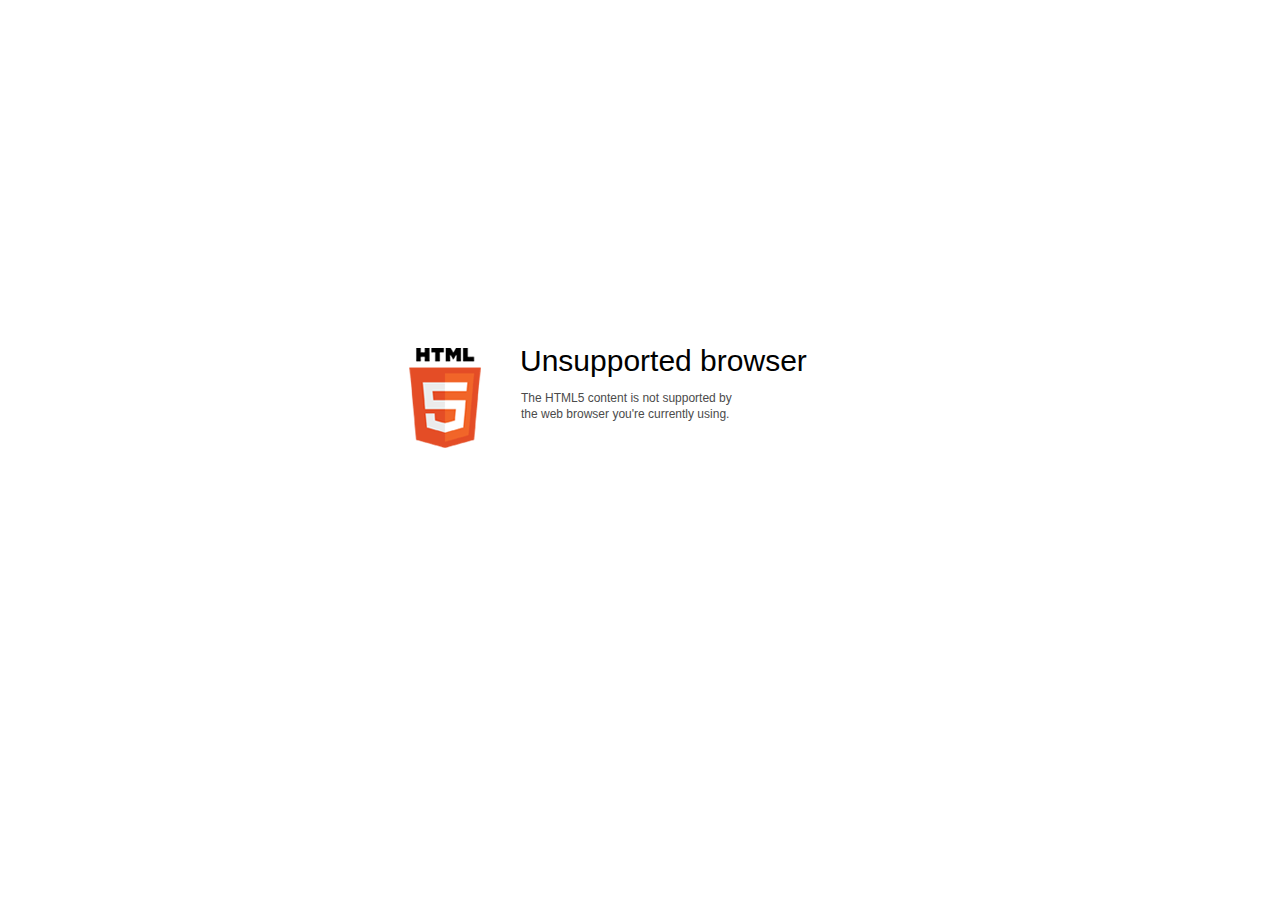
<file: data/html5-unsupported.html>
﻿<html>
<head>
    <meta http-equiv="Content-Type" content="text/html;charset=utf-8"/>
    <meta name="viewport" content="width=device-width,initial-scale=1,maximum-scale=1">
    <meta name="format-detection" content="telephone=no">
    <meta name="apple-mobile-web-app-capable" content="yes">
    <meta name="apple-mobile-web-app-status-bar-style" content="black">
    <meta http-equiv="X-UA-Compatible" content="IE=edge">
    <meta name="msapplication-tap-highlight" content="no" />
    <title>Update your Web browser</title>
    <style>
        body {
            background: #fff;
        }

        .container {
            background: url(html5.png) no-repeat;
            position: absolute;
            width: 405px;
            height: 100px;

            top: 50%;
            margin-top: -102px;
            left: 50%;
            margin-left: -231px;
        }

        .title {
            left: 111px;
            width: 290px;
            height: 20px;
            font-family: Arial;
            font-size: 30px;
            color: #000;
            position: absolute;
            line-height: 28px;
            top: -1px;
        }
        
        .message {
            font-family: Arial;
            font-size: 12px;
            color: #4b4b4b;
            line-height: 16px;
            padding-top: 15px;
            padding-left: 1px;
        }
    </style>
</head>
<body>
<div class="container" id="container">
    <div class="title">Unsupported browser
        <div class="message">The HTML5 content is not supported by<br>the web browser you're currently using.</div>
    </div>
</div>
</div>
</body>
</html>
</file>
